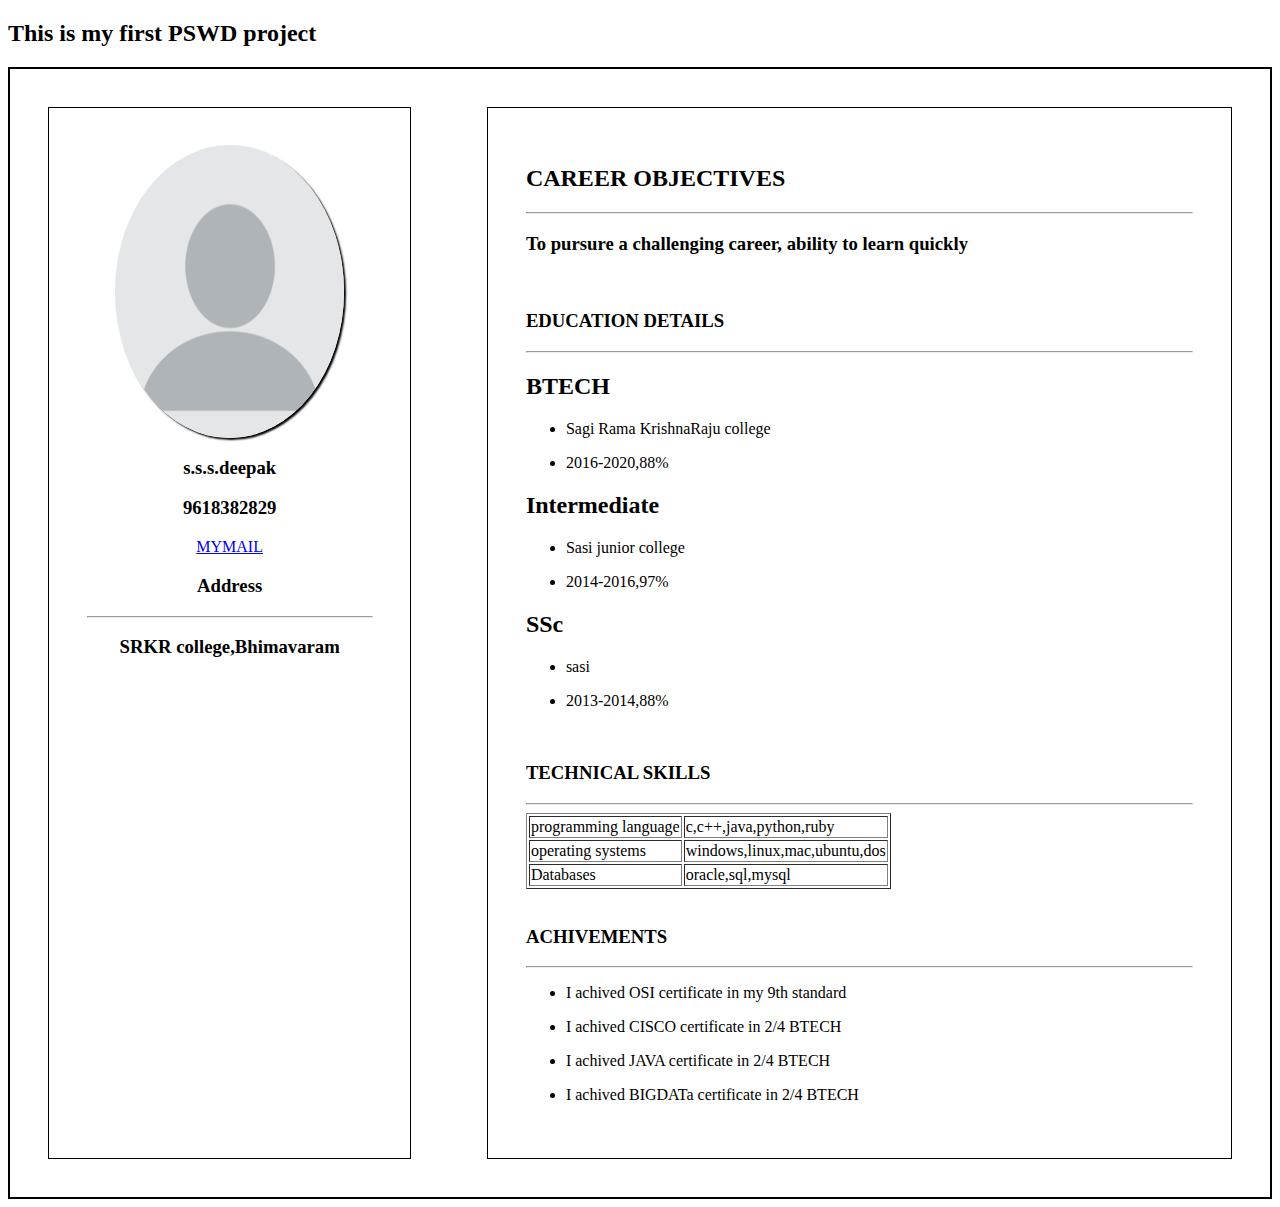
<file: index.html>
<!DOCTYPE html>
<html lang="en" dir="ltr">
  <head>
    <meta charset="utf-8">
    <title>Resume</title>
    <meta name="viewport" content="width=device-width,inital-scale=1">
    <link rel="stylesheet" href="style.css">
  </head>
  <body>
    <h2>This is my first PSWD project</h2>
    <div class="parent">
      <div class="child1">
      <!--<img src="img.png" alt="profile"><br>
        <h3>s.s.s.deepak<br><br>
        9618382829</h3>
        <a href="mailto:sagideepak02gmail.com">MYMAIL</a>
        <h3>Address:<hr>
        SRKR college,Bhimavaram<br></h3>-->
      </div>
      <div class="child2">
        <!--<center><h2>CAREER OBJECTIVES<hr></h2>-->
      </div>

    </div>
    <script type="text/javascript" src="main.js">
    </script>
  </body>
</html>
</file>
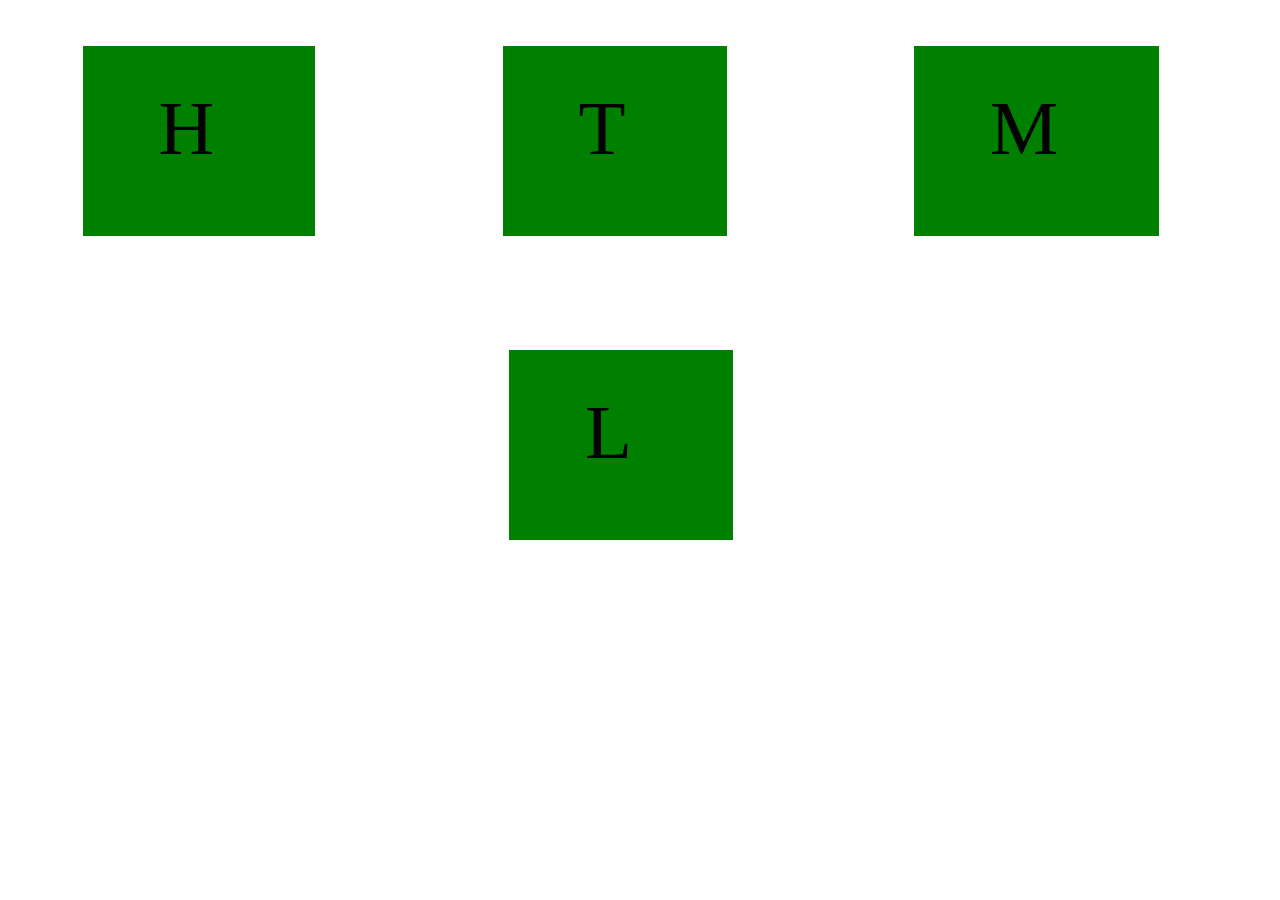
<file: flex.html>
<!DOCTYPE html>
<html>
  <head>
    <meta charset="utf-8">
    <title>flexbox</title>
    <meta name="viewport" content="width=device-width,inital-scale=1">
    <style>
    .flex{
      display:flex;
      flex-direction: row;
      justify-content: space-around;
      flex-wrap: wrap;

    }
      .flex div{
        background-color: green;
        font-size: 77px;
        margin: 3% 5% 6% 2%;
        padding: 3% 8% 5% 6%;
      }
    </style>
  </head>
  <body>
    <div class="flex">
      <div>H</div>
      <div>T</div>
      <div>M</div>
      <div>L</div>
    </div>
  </body>
</html>
</file>
<file: style.css>
.parent{
  border:2px solid black;
}
.parent
{
  display:flex;
  flex-direction: row;
}
.child1{
  border:1px solid black;
  margin: 3%;
  padding: 3%;
  width: 30%;
  text-align: center;
}
.child1 img{
  width: 80%;
  height: 30%;
  display: block;
  border-radius: 50%;
  margin-left: auto;
  margin-right: auto;
  box-shadow: 2px 2px 2px black;
}
.child2{
  border:1px solid black;
  margin: 3%;
  padding: 3%;
  width: 70%;
  table-layout: fixed;
}
td{
  word-break: : break-all;
}
.child1 h3{
  word-wrap: break-word;
}
.child2 h2{
  word-wrap: break-word;
}
.child1 a{
  word-wrap: break-word;
}
@media only screen and (min-width:0px) and (max-width:480px)
{
.parent{
  border:2px solid black;
}
.parent
{
  display:flex;
  flex-direction: column;
}
.child1{
  background-color: yellow;
  border:1px solid black;
  margin: 3%;
  padding: 3%;
  width: 80%;
  text-align: center;
}
.child1 img{
  width: 80%;
  height: 30%;
  border-radius: 50%;
  display: block;
  margin-left: auto;
  margin-right: auto;
  box-shadow: 2px 2px 2px black;
}
.child2{
  background-color: skyblue;
  border:1px solid black;
  margin: 3%;
  padding: 3%;
  width: 80%;
  table-layout: fixed;
}
td{
  word-break: break-all;
}
.child1 h3{
  word-wrap: break-word;
}
.child2 h2{
  word-wrap: break-word;
}
.child1 a{
  word-wrap: break-word;
}
}


@media only screen and (min-width:481px) and (max-width:762px)
{

.parent{
  border:2px solid black;
}
.parent
{
  display:flex;
  flex-direction: row;
}
.child1{
  background-color: #9db7e0;
  border:1px solid black;
  margin: 3%;
  padding: 3%;
  width: 50%;
  text-align: center;
}
.child1 img{
  width: 80%;
  height: 30%;
  border-radius: 50%;
  display: block;
  margin-left: auto;
  margin-right: auto;
  box-shadow: 2px 2px 2px black;
}
.child2{
  background-color: #6b84aa;
  border:1px solid black;
  margin: 3%;
  padding: 3%;
  width: 50%;
  table-layout: fixed;
}
td{
  word-break: break-all;
}
.child1 h3{
  word-wrap: break-word;
  font-size: 180%;
}
.child2 h2{
  word-wrap: break-word;
}
.child1 a{
  word-wrap: break-word;
}
}
@media only screen and (min-width:763px) and (max-width:1024px)
{
  .parent{
    border:2px solid black;
  }
  .parent
  {
    display:flex;
    flex-direction: row;
  }
  .child1{
    border:1px solid black;
    background-color: #6d747f;
    margin: 3%;
    padding: 3%;
    width: 30%;
    text-align: center;
  }
  .child1 img{
    width: 80%;
    height: 30%;
    border-radius: 50%;
    display: block;
    margin-left: auto;
    margin-right: auto;
    box-shadow: 2px 2px 2px black;
  }
  .child2{
    background-color: #40454c;
    border:1px solid black;
    margin: 3%;
    padding: 3%;
    width: 70%;
    table-layout: fixed;
  }
  td{
    word-break: break-all;
  }
  .child1 h3{
    word-wrap: break-word;
  }
  .child2 h2{
    word-wrap: break-word;
  }
  .child1 a{
    word-wrap: break-word;
  }

}
</file>
